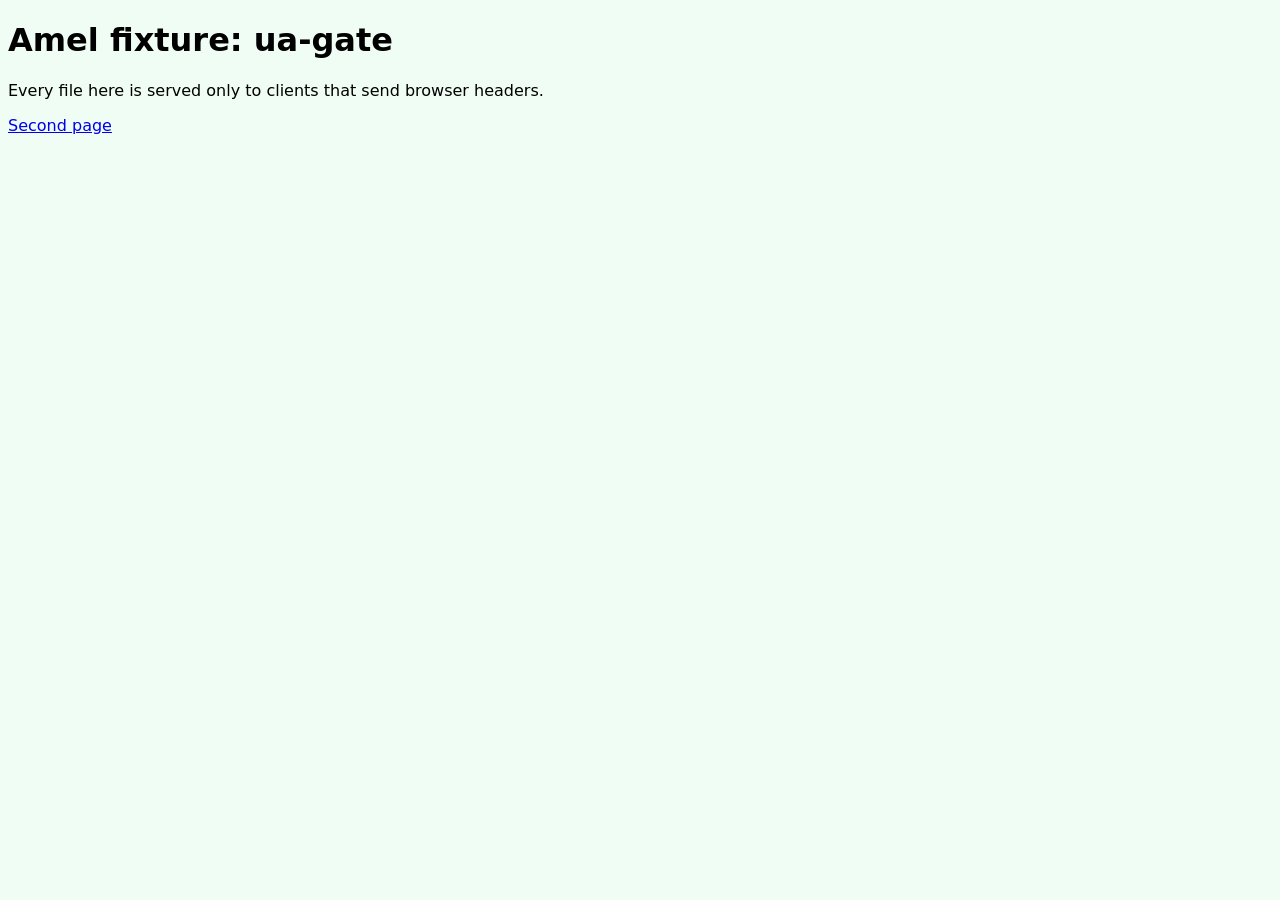
<file: fixtures/sites/ua-gate/index.html>
<!doctype html>
<html lang="en">
<head>
  <meta charset="utf-8">
  <title>Amel fixture: ua-gate</title>
  <link rel="stylesheet" href="style.css">
</head>
<body>
  <h1>Amel fixture: ua-gate</h1>
  <p>Every file here is served only to clients that send browser headers.</p>
  <p><a href="page2.html">Second page</a></p>
</body>
</html>
</file>
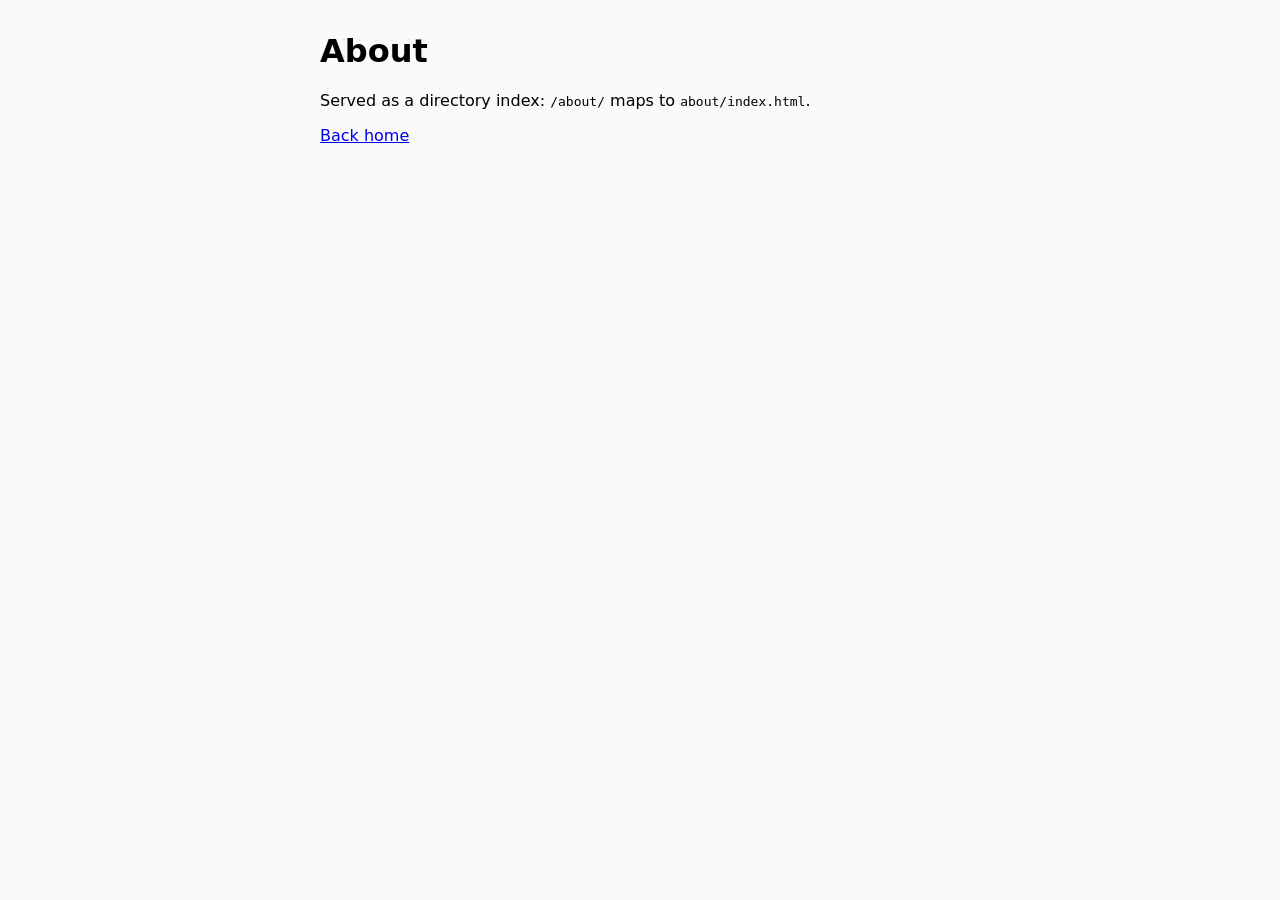
<file: fixtures/sites/static-blog/about/index.html>
<!doctype html>
<html lang="en">
<head>
  <meta charset="utf-8">
  <title>About · static-blog</title>
  <link rel="stylesheet" href="../assets/style.css">
</head>
<body>
  <h1>About</h1>
  <p>Served as a directory index: <code>/about/</code> maps to <code>about/index.html</code>.</p>
  <p><a href="../">Back home</a></p>
</body>
</html>
</file>
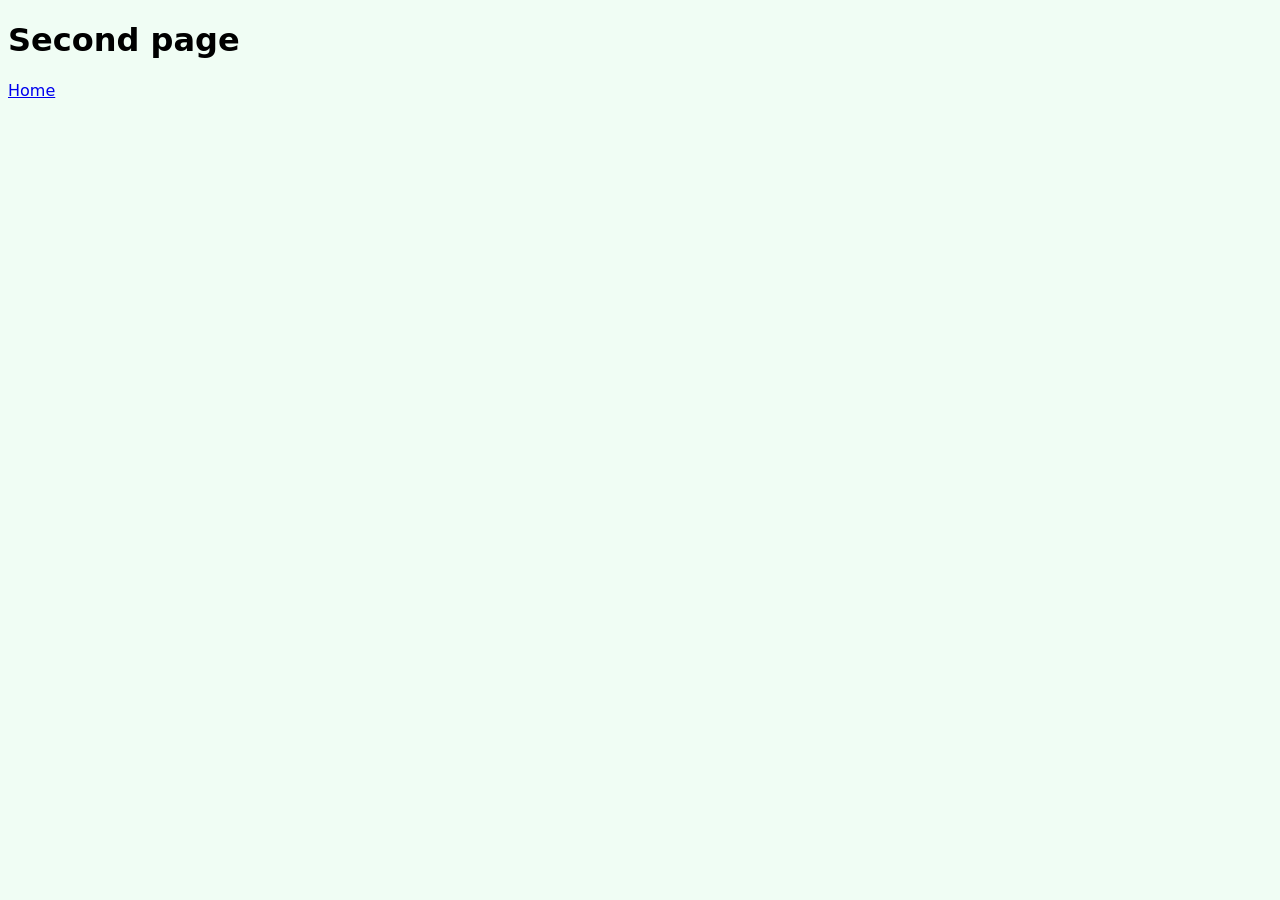
<file: fixtures/sites/ua-gate/page2.html>
<!doctype html>
<html lang="en">
<head>
  <meta charset="utf-8">
  <title>Second page · ua-gate</title>
  <link rel="stylesheet" href="style.css">
</head>
<body>
  <h1>Second page</h1>
  <p><a href="./">Home</a></p>
</body>
</html>
</file>
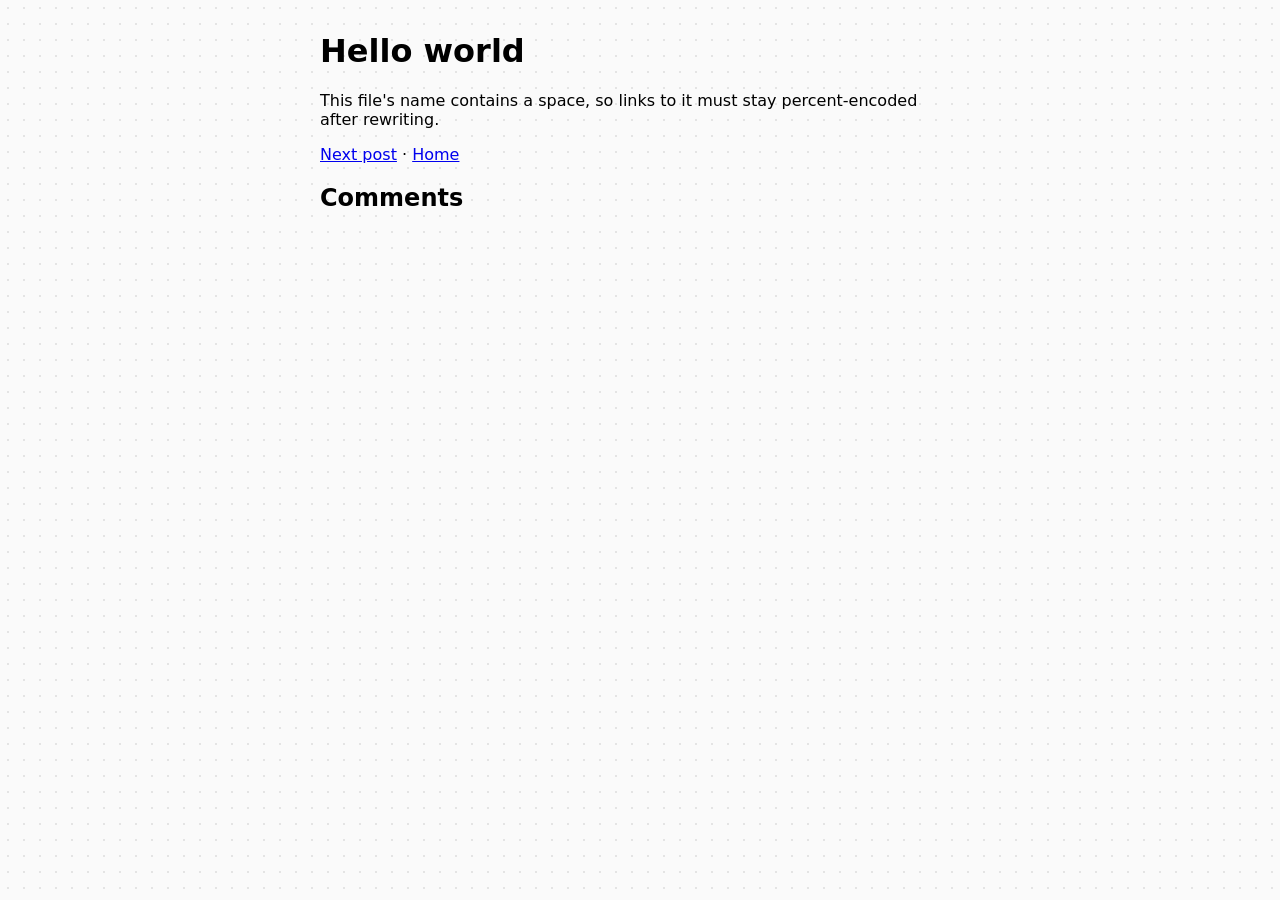
<file: fixtures/sites/static-blog/posts/hello world.html>
<!doctype html>
<html lang="en">
<head>
  <meta charset="utf-8">
  <title>Hello world · static-blog</title>
  <link rel="stylesheet" href="../assets/style.css">
</head>
<body>
  <h1>Hello world</h1>
  <p>This file's name contains a space, so links to it must stay percent-encoded after rewriting.</p>
  <p><a href="caf%C3%A9.html">Next post</a> · <a href="/">Home</a></p>
  <section id="comments"><h2>Comments</h2></section>
</body>
</html>
</file>
<file: fixtures/sites/ua-gate/style.css>
body {
  font-family: system-ui, sans-serif;
  background: #f0fdf4;
}
</file>
<file: fixtures/sites/static-blog/assets/style.css>
@import url("fonts.css");

body {
  font-family: system-ui, sans-serif;
  max-width: 40rem;
  margin: 2rem auto;
  background: #fafafa url(../images/bg.svg) repeat;
}

header {
  background-image: image-set("../images/logo.svg" 1x, "../images/logo-2x.svg" 2x);
  background-repeat: no-repeat;
  background-position: right center;
}
</file>
